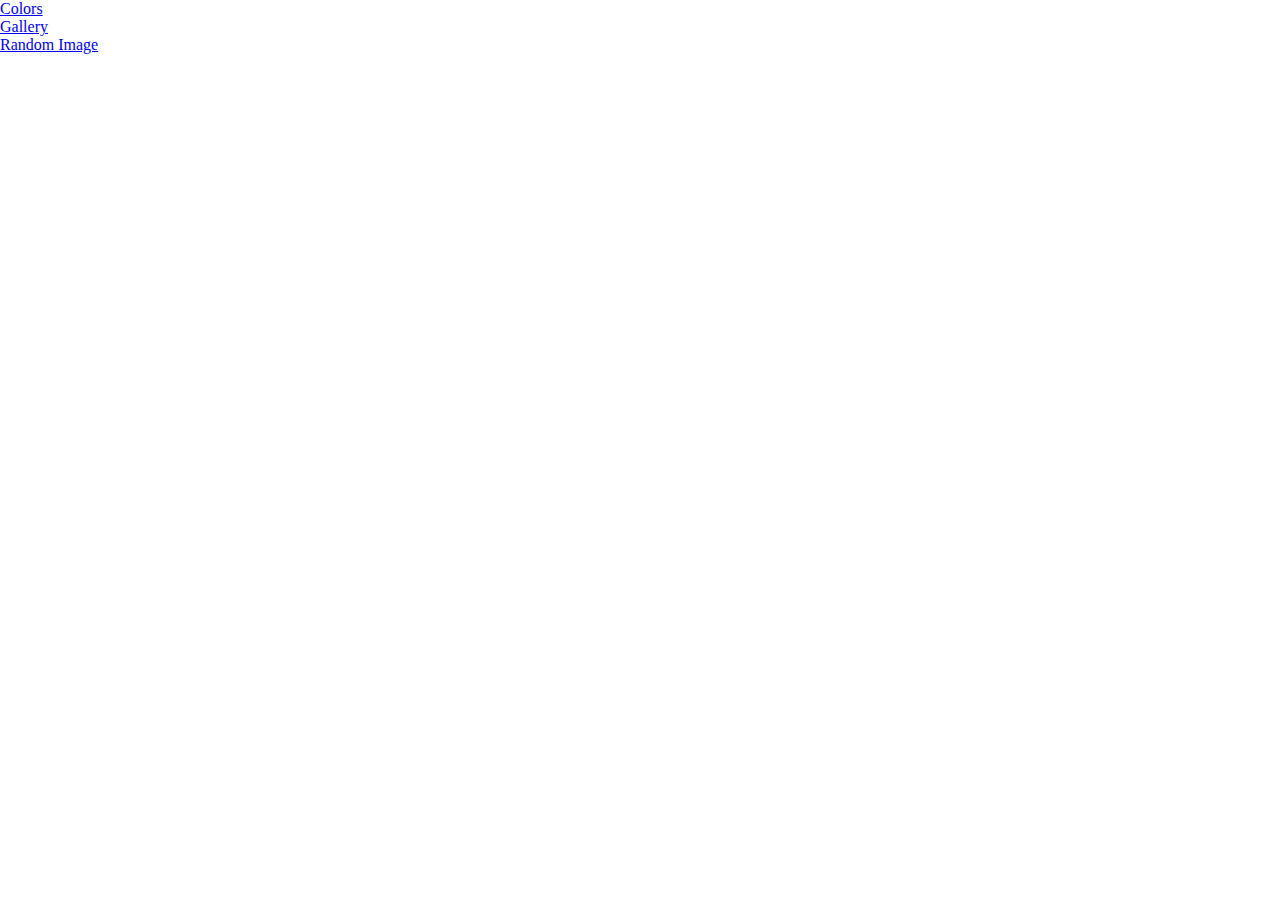
<file: index.html>
<!DOCTYPE html>
<html lang="en">
<head>
    <meta charset="UTF-8">
    <meta name="viewport" content="width=device-width, initial-scale=1.0">
    <title>JS Sandbox</title>
    <link rel="stylesheet" href="css/colors.css">
</head>
<body>
    
    <div class="container">
        <ul>
            <li><a href="colors.html">Colors</a></li>
            <li><a href="gallery.html">Gallery</a></li>
            <li><a href="random.image.html">Random Image</a></li>
        </ul>
    </div>

</body>
</html>
</file>
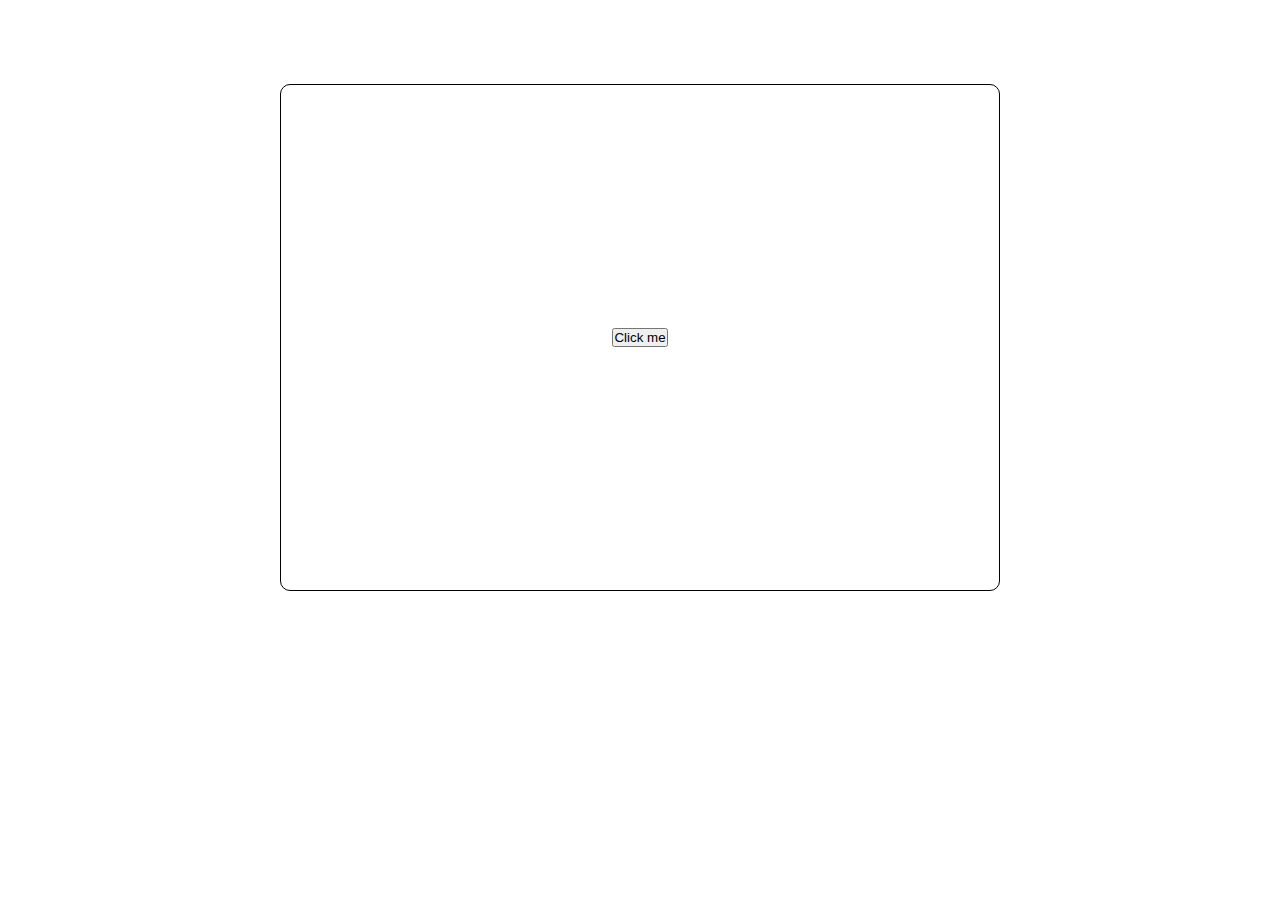
<file: colors.html>
<!DOCTYPE html>
<html lang="en">
<head>
    <meta charset="UTF-8">
    <meta name="viewport" content="width=device-width, initial-scale=1.0">
    <title>Random Colors</title>
    <link rel="stylesheet" href="css/colors.css">
</head>
<body>
<div class="container">
    <div class="box-container">
        <div class="box">
            <button>Click me</button>
        </div>
    </div>
</div> 


<script src="js/colors.js"></script>

</body>
</html>
</file>
<file: css/colors.css>
* {
    box-sizing: border-box;
    margin: 0;
    padding: 0;
}

.box-container {
    height: 75vh;
    margin: 0 auto;
    width: 75%;
    display: flex;
    align-items: center;
    justify-content: center;
}

.box {
    border: 1px solid black;
    border-radius: 10px;
    width: 75%;
    margin: 0 auto;
    height: 75%;
    display: flex;
    align-items: center;
    justify-content: center;
}
</file>
